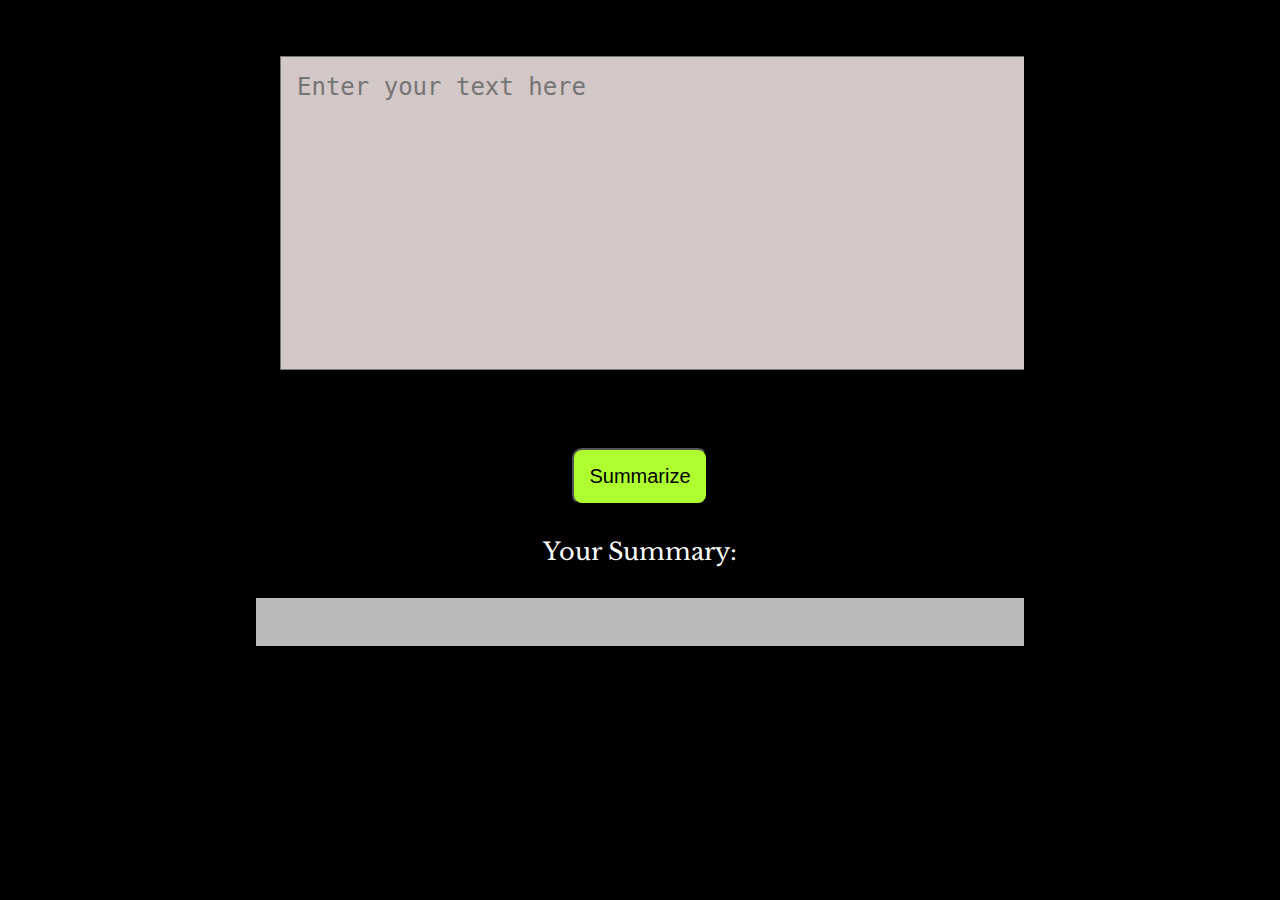
<file: summarize.html>
<!DOCTYPE html>
<html lang="en">
  <head>
    <meta charset="UTF-8" />
    <meta name="viewport" content="width=device-width, initial-scale=1.0" />
    <title>Get Summary</title>
    <link rel="stylesheet" href="css/summary.css" />
    <link rel="preconnect" href="https://fonts.googleapis.com" />
    <link rel="preconnect" href="https://fonts.gstatic.com" crossorigin />
    <link
      href="https://fonts.googleapis.com/css2?family=Libre+Baskerville:wght@700&display=swap"
      rel="stylesheet"
    />
    <script src="js/index.js"></script>
  </head>
  <body>
    <div>
      <!-- <div id="content">
        <div id="title-text">Get your Summary Here</div>
        <div class="info-text">Enter Your Text:</div>
      </div> -->
      <div class="text-enter">
        <textarea style="color: rgb(8, 9, 10);background-color: rgb(211, 199, 199);"
          name="text"
          id="text"
          cols="54"
          rows="10"
          placeholder="Enter your text here"
        ></textarea>
      </div>
      <div id="content">
<button class="btn-container" onclick="getSummary()">Summarize</button>
          <div class="info-text">Your Summary:</div>
      </div>
      <div class="text-enter" contenteditable="false" spellcheck="false" id="summary"></div>
    </div>
  </body>
</html>
</file>
<file: css/summary.css>
body html {
    margin: 0;
    padding: 0;
   
}
body{

background-color: black;
color: white;
}
#title-text{
    font-family: 'Libre Baskerville', serif;
    font-size: 3rem;
    font-weight: 700px;
    background: url(title-scrolling.png);
    -webkit-background-clip: text;
    -webkit-text-fill-color: transparent;
    animation: animateTitle 300s linear infinite;
    -webkit-animation: animateTitle 300s linear infinite;
}

@keyframes animateTitle{
    from{
        background-position: 0 0;
    }
    to{
        background-position: -100000px 0;
    }
}

.info-text{
margin-top: 2rem;
font-size: 24px;
font-family: 'Libre Baskerville', serif;
}

#content{
    display: flex;
    flex-direction: column;
    align-items: center;
    justify-content: center;
    margin-top: 3rem;
    margin-bottom: 10px;
}

.text-enter{
    padding: 1.5rem;
    margin: auto;
    margin-top: 2rem;
    font-size: 1.5rem;
    font-weight: 400px;
    text-align: left;
    font-family: 'Libre Baskerville', serif;
    max-width: 768px;
    /* background: rgba(255,255,255,0.5); */
    /* backdrop-filter: blur(8.5px);
    -webkit-backdrop-filter: blur(8.5px); */
    /* border: 1px solid rgba(255,255,255,0.18);
    border-radius: 20px;
    -webkit-border-radius: 20px;
    -moz-border-radius: 20px;
    -ms-border-radius: 20px;
    -o-border-radius: 20px;
    box-shadow: 0 8px 32px 0 rgba(31,38,135,0.37); */
    box-sizing: border-box;
    overflow: auto;
}

#text{
    text-align: left;
    margin:  auto;
    font-size: 1.5rem;
    font-weight: 400px;
    background: transparent;
    /* resize: au; */
    
    padding: 1rem;
}
:focus{
    outline: none;
}
.text-enter textarea{
    box-sizing: border-box;
}
#summary{
    background-color: rgb(184, 186, 188);
    color: black;
}
button{
    padding: 15px;
    background-color:greenyellow;
    font-size: 20px;
    border-radius: 10px;
    cursor: pointer;

}
</file>
